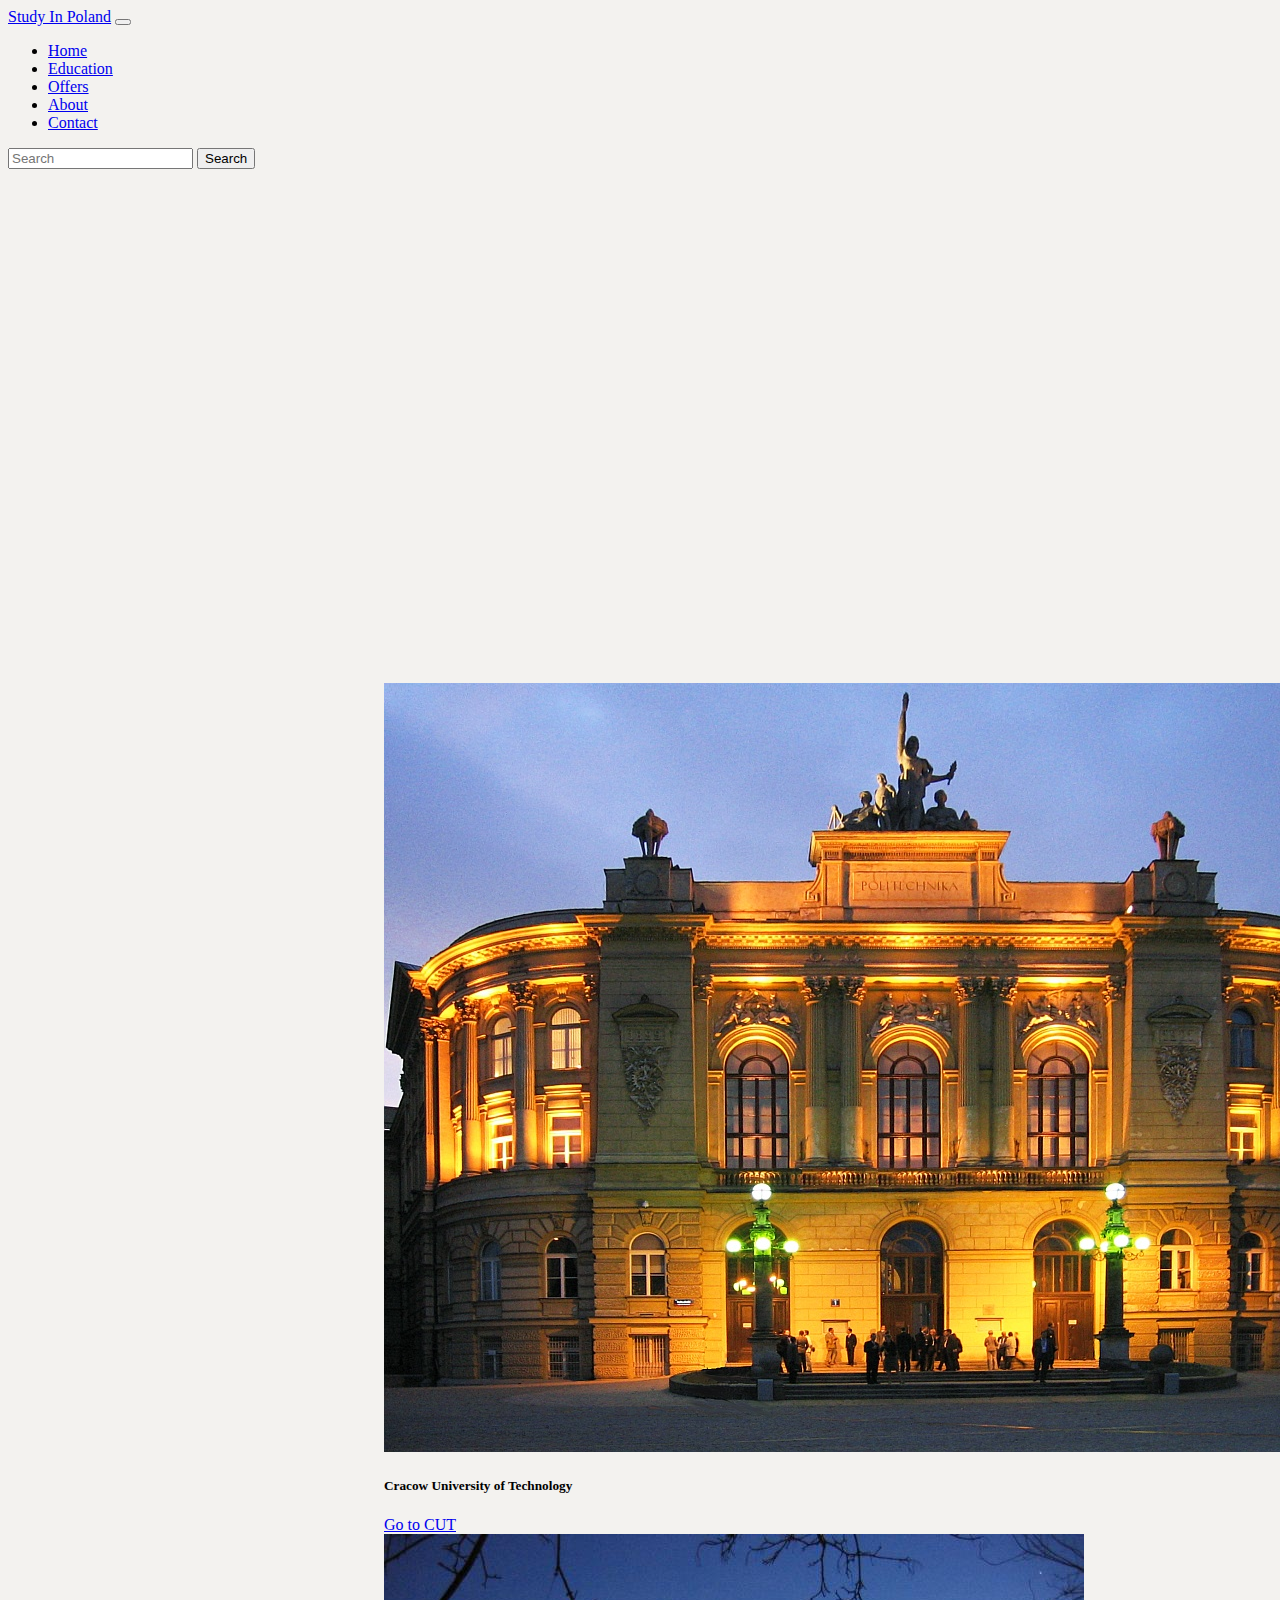
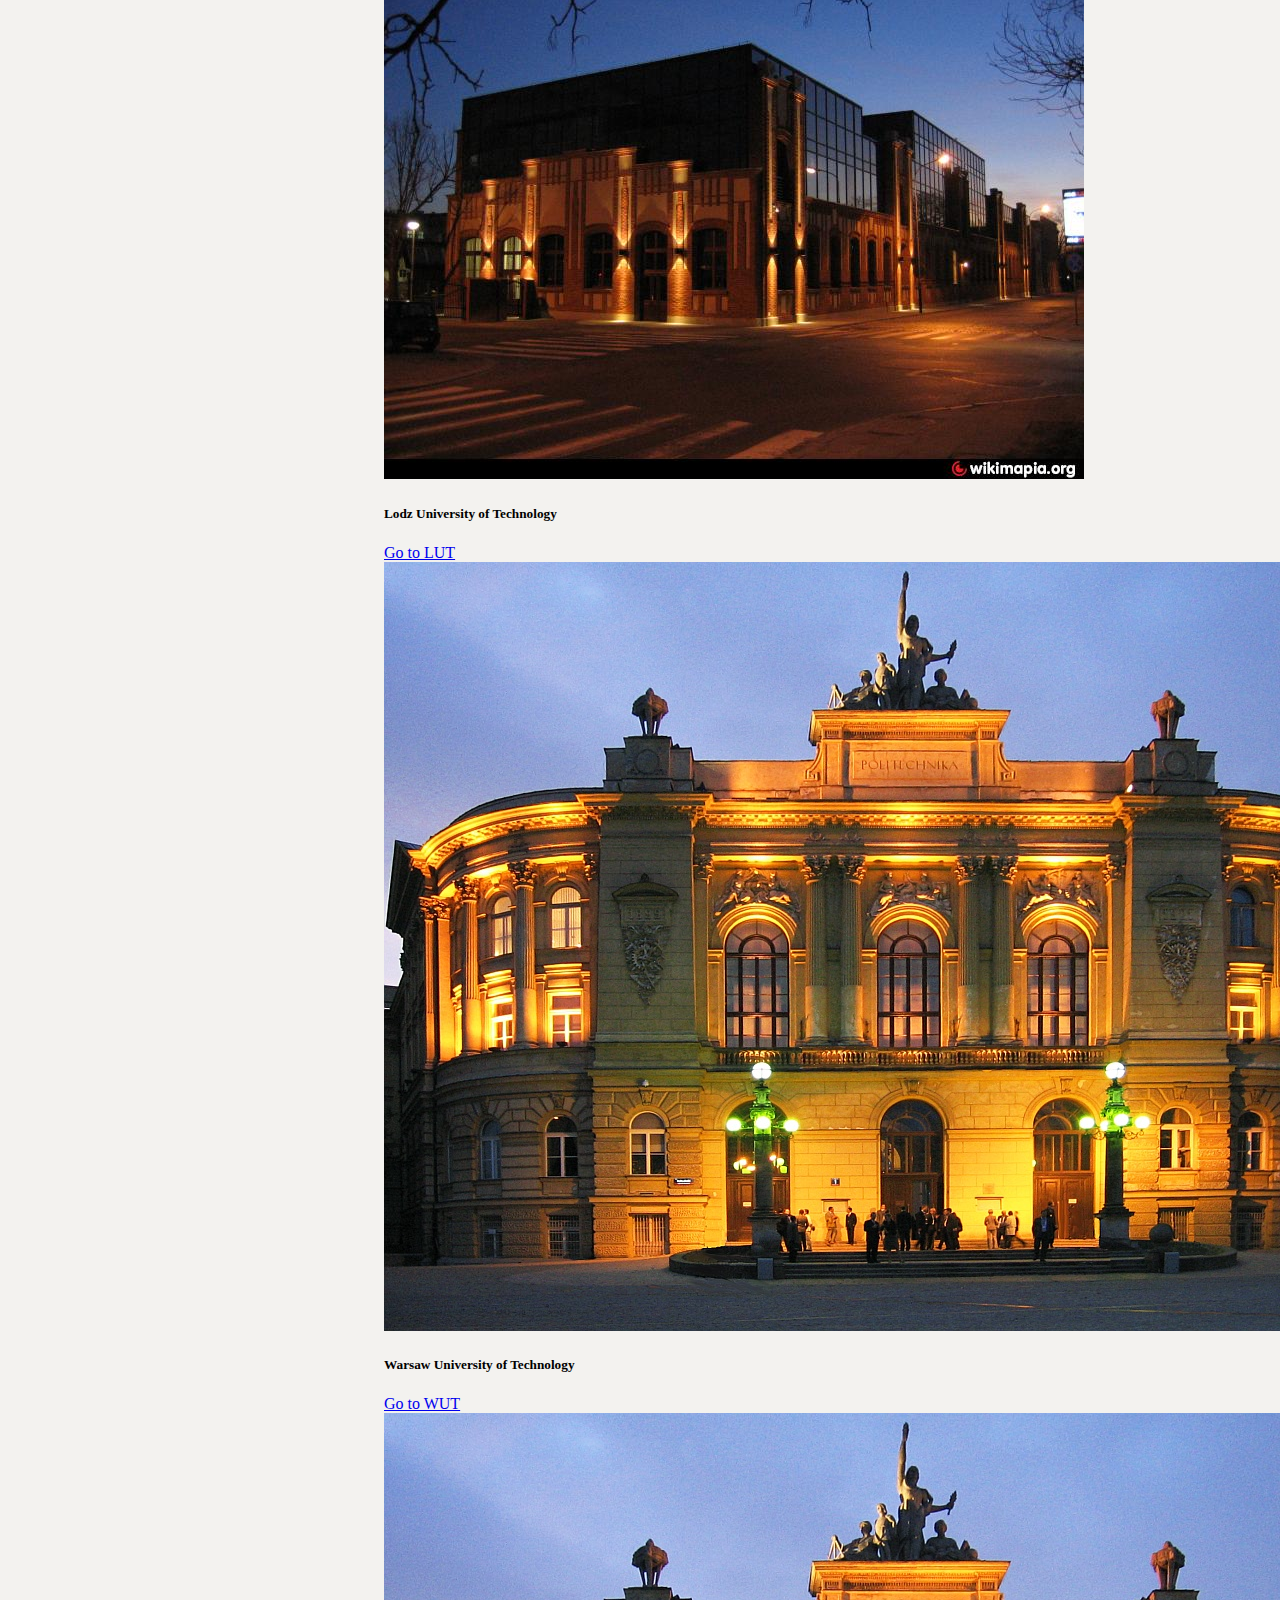
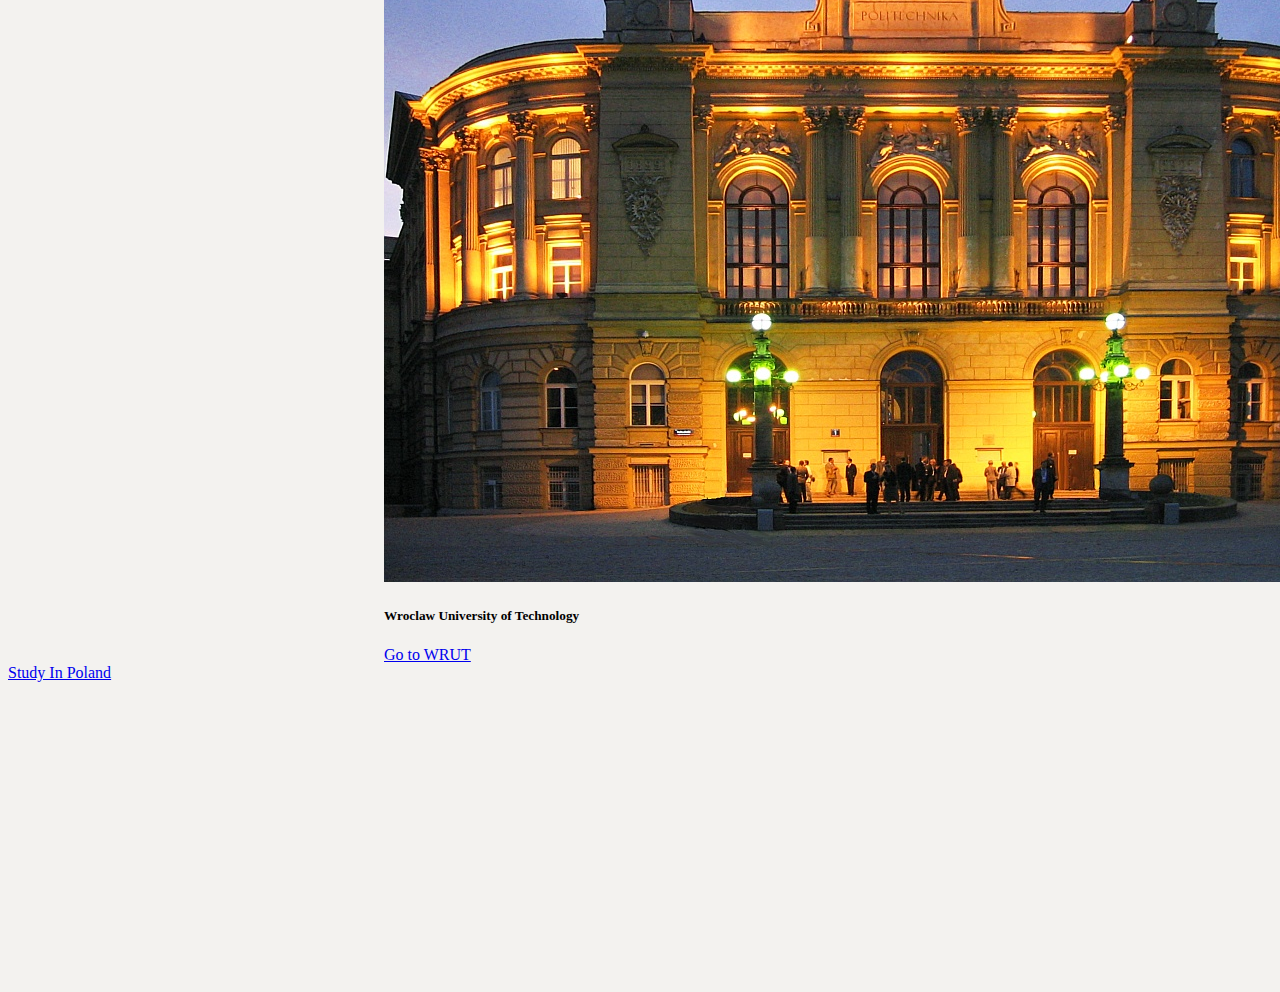
<file: index.html>
<!DOCTYPE html>
<html lang="en">
<head>
<!-- Global site tag (gtag.js) - Google Analytics -->
<script async src="https://www.googletagmanager.com/gtag/js?id=UA-216296858-1"></script>
<script>
  window.dataLayer = window.dataLayer || [];
  function gtag(){dataLayer.push(arguments);}
  gtag('js', new Date());

  gtag('config', 'UA-216296858-1');
</script>

    <meta charset="UTF-8">
    <meta http-equiv="X-UA-Compatible" content="IE=edge">
    <meta name="viewport" content="width=device-width, initial-scale=1.0">
    <title>Study In Poland | Home</title>
    <link href="https://cdn.jsdelivr.net/npm/bootstrap@5.1.0/dist/css/bootstrap.min.css" rel="stylesheet" integrity="sha384-KyZXEAg3QhqLMpG8r+8fhAXLRk2vvoC2f3B09zVXn8CA5QIVfZOJ3BCsw2P0p/We" crossorigin="anonymous">
    <link rel="stylesheet" href="https://cdn.jsdelivr.net/npm/bootstrap-icons@1.5.0/font/bootstrap-icons.css">
</head>

  <body style="background-color: #f3f2ef;">
    <div class="page">    
      <nav  class="navbar navbar-expand-lg navbar-dark bg-dark py-1 ">
        <div class="container-fluid ">
          <a class="navbar-brand text-light" href="./index.html">Study In Poland</a>
          <button class="navbar-toggler" type="button" data-bs-toggle="collapse" data-bs-target="#navbarSupportedContent" aria-controls="navbarSupportedContent" aria-expanded="false" aria-label="Toggle navigation"><span class="navbar-toggler-icon"></span>
            </button>
            <div class="collapse navbar-collapse" id="navbarSupportedContent">
              <ul class="navbar-nav me-auto mb-2 mb-lg-0">
                <li class="nav-item">
                  <a class="nav-link active" aria-current="page" href="./index.html">Home</a>
                </li>
                <li class="nav-item">
                  <a class="nav-link active" aria-current="page" href="./Education.html">Education</a>
                </li>
                <li class="nav-item">
                  <a class="nav-link active" aria-current="page" href="./offers.html">Offers</a>
                </li>
                <li class="nav-item">
                  <a class="nav-link active" aria-current="page" href="./About.html">About</a>
                </li>
                <li class="nav-item">
                  <a class="nav-link active" aria-current="page" href="./contact.html">Contact</a>
                </li>
              </ul>
              <form class="d-flex">
                  <input class="form-control me-2" type="search" placeholder="Search" aria-label="Search">
                  <button class="btn btn-outline-light" type="submit">Search</button>
            </form>
            </div>
        </div>
      </nav>
<iframe width="907" height="510" src="https://www.youtube.com/embed/-cABBWfRqms" title="YouTube video player" frameborder="0" allow="accelerometer; autoplay; clipboard-write; encrypted-media; gyroscope; picture-in-picture" allowfullscreen></iframe>
      <div class="container my-5">
        <div class="card  bg-dark text-light " style="width: 40vw; margin: 0 auto;">
            <img src="./assets/WUT night building.jpg" class="card-img-top" alt="...">
            <div class="card-body">
              <h5>Cracow University of Technology</h5>
              <p class="card-text"></p>
              <a onclick= "gtag('event','Jawad_Custom_Event' ,{Page_link : 'https://www.pk.edu.pl/'});" href="https://www.pk.edu.pl/index.php?option=com_content&view=article&id=65&Itemid=121&lang=en" class="btn btn-outline-light" target="_blank">Go to CUT</a>
            </div>
        </div>
        <div class="card bg-dark text-light  my-3" style="width:40vw; margin: 0 auto;">
          <img src="./assets/74_big.jpg" class="card-img-top" alt="...">
          <div class="card-body">
            <h5>Lodz University of Technology</h5>
            <p class="card-text"></p>
            <a href="https://p.lodz.pl/en" class="btn btn-outline-light" target="_blank" onclick="return gtag_report_conversion('https://p.lodz.pl/en')">Go to LUT</a>
          </div>
        </div>
        <div class="card  bg-dark text-light my-3" style="width: 40vw; margin: 0 auto;">
          <img src="./assets/WUT night building.jpg" class="card-img-top" alt="...">
          <div class="card-body">
            <h5>Warsaw University of Technology</h5>
            <p class="card-text"></p>
            <a href="https://www.pw.edu.pl/engpw" class="btn btn-outline-light" target="_blank" onclick="gtag('event', 'Action', {
  'event_category': 'Category',
  'event_label': 'Label',
  'value': '125'
});" >Go to WUT</a>
          </div>
        </div>
        <div class="card bg-dark text-light my-3" style="width: 40vw; margin: 0 auto;">
          <img src="./assets/WUT night building.jpg" class="card-img-top" alt="...">
          <div class="card-body">
            <h5>Wroclaw University of Technology</h5>
            <p class="card-text"></p>
            <a href="https://www.pw.edu.pl/engpw" class="btn btn-outline-light" target="_blank" onclick="gtag('event', 'Action', {
  'event_category': 'ButtonClick',
  'event_label': 'Go To WRUT',
  'value': '5000'
});">Go to WRUT</a>
          </div>
        </div>
      </div>

      <div  style="position: relative; width: 100%;">
        <footer  style="height: 20rem;"  class="navbar navbar-expand-lg navbar-dark bg-dark shadow-sm">
          <div class="container-fluid">
            <a class="navbar-brand text-light" href="./index.html">Study In Poland
            </a>
          </div>
        </footer>
      </div>

    </div> <!-- Ending Division Tag for the entire page-->

    <script src="https://cdn.jsdelivr.net/npm/bootstrap@5.1.0/dist/js/bootstrap.bundle.min.js" integrity="sha384-U1DAWAznBHeqEIlVSCgzq+c9gqGAJn5c/t99JyeKa9xxaYpSvHU5awsuZVVFIhvj" crossorigin="anonymous"> 
    </script>         
</body>
</html>
</file>
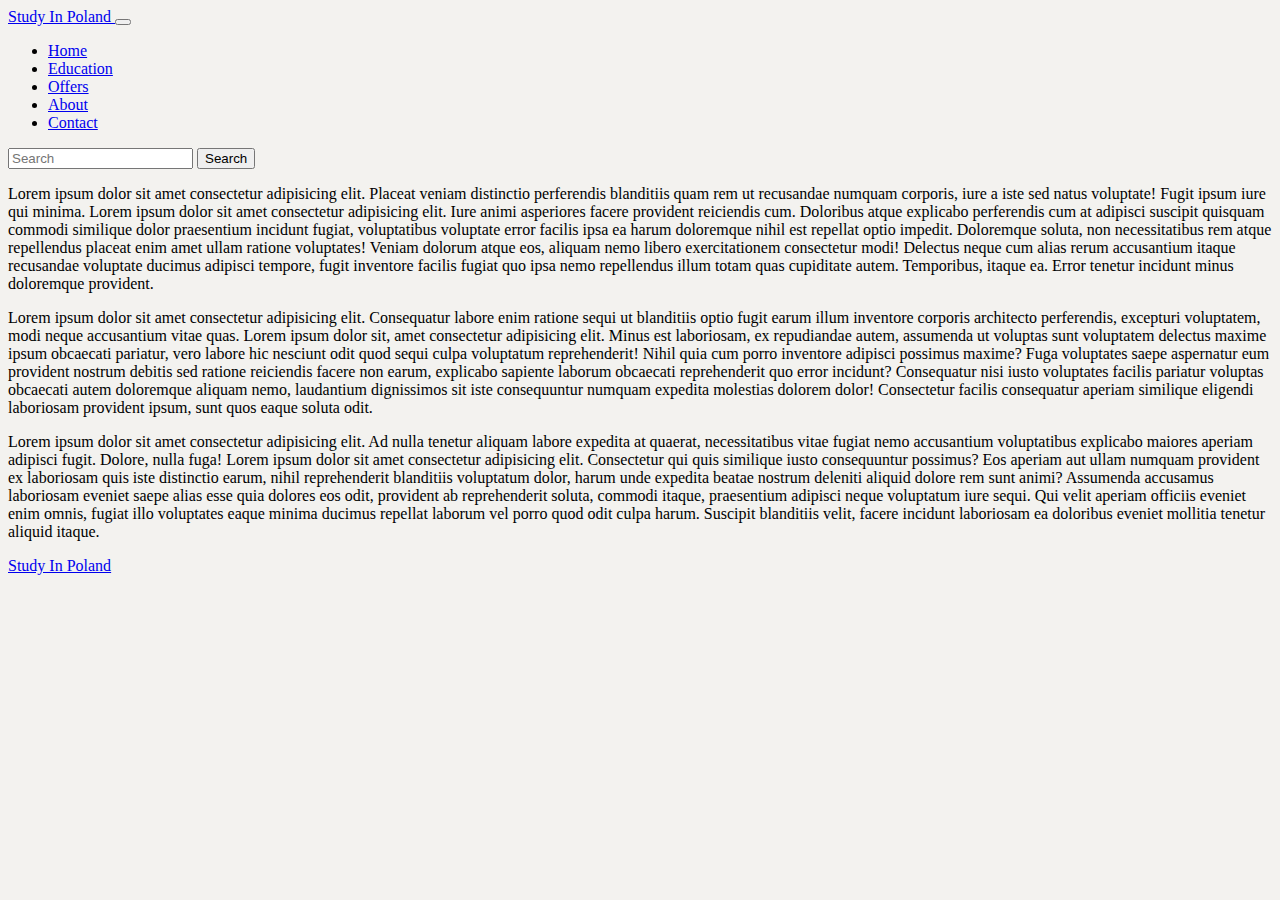
<file: About.html>
<!DOCTYPE html>
<html lang="en">
<head>
  
   <!-- Global site tag (gtag.js) - Google Analytics -->
    <script async src="https://www.googletagmanager.com/gtag/js?id=UA-207000213-1"></script>
    <script>
          window.dataLayer = window.dataLayer || [];
          function gtag(){dataLayer.push(arguments);}
          gtag('js', new Date());

          gtag('config', 'UA-207000213-1');
    </script>
  <!-- Google Tag Manager -->
<script>(function(w,d,s,l,i){w[l]=w[l]||[];w[l].push({'gtm.start':
new Date().getTime(),event:'gtm.js'});var f=d.getElementsByTagName(s)[0],
j=d.createElement(s),dl=l!='dataLayer'?'&l='+l:'';j.async=true;j.src=
'https://www.googletagmanager.com/gtm.js?id='+i+dl;f.parentNode.insertBefore(j,f);
})(window,document,'script','dataLayer','GTM-NLRBKTL');</script>
<!-- End Google Tag Manager -->
  
    <meta charset="UTF-8">
    <meta http-equiv="X-UA-Compatible" content="IE=edge">
    <meta name="viewport" content="width=device-width, initial-scale=1.0">
    <title>Study In Poland | About</title>
    <link href="https://cdn.jsdelivr.net/npm/bootstrap@5.1.0/dist/css/bootstrap.min.css" rel="stylesheet" integrity="sha384-KyZXEAg3QhqLMpG8r+8fhAXLRk2vvoC2f3B09zVXn8CA5QIVfZOJ3BCsw2P0p/We" crossorigin="anonymous">
    <link rel="stylesheet" href="https://cdn.jsdelivr.net/npm/bootstrap-icons@1.5.0/font/bootstrap-icons.css">
 
</head>
<body style="background-color: #f3f2ef;">
  <!-- Google Tag Manager (noscript) -->
<noscript><iframe src="https://www.googletagmanager.com/ns.html?id=GTM-NLRBKTL"
height="0" width="0" style="display:none;visibility:hidden"></iframe></noscript>
<!-- End Google Tag Manager (noscript) -->
  
  
    <div>
      <nav class="navbar navbar-expand-lg navbar-dark bg-dark shadow-sm ">
        <div class="container-fluid">
          <a class="navbar-brand text-light" href="./index.html">Study In Poland
          </a>
          <button class="navbar-toggler" type="button" data-bs-toggle="collapse" data-bs-target="#navbarSupportedContent" aria-controls="navbarSupportedContent" aria-expanded="false" aria-label="Toggle navigation">
            <span class="navbar-toggler-icon"></span>
          </button>
          <div class="collapse navbar-collapse" id="navbarSupportedContent">
            <ul class="navbar-nav me-auto mb-2 mb-lg-0">
              <li class="nav-item">
                <a class="nav-link active" aria-current="page" href="./index.html">Home</a>
              </li>
              <li class="nav-item">
                <a class="nav-link active" aria-current="page" href="./Education.html">Education</a>
              </li>
              <li class="nav-item">
                <a class="nav-link active" aria-current="page" href="./offers.html">Offers</a>
              </li>
              <li class="nav-item">
                <a class="nav-link active" aria-current="page" href="./About.html">About</a>
              </li>
              <li class="nav-item">
                <a class="nav-link active" aria-current="page" href="./contact.html">Contact</a>
              </li>
            </ul>
            <form class="d-flex">
                <input class="form-control me-2" type="search" placeholder="Search" aria-label="Search">
                <button class="btn btn-outline-light" type="submit">Search</button>
              </form>
            </div>
          </div>
    </nav>
    </div>
   
    <div class="container py-5">
      <div class="row">
        <div class="col">
          <p>
            Lorem ipsum dolor sit amet consectetur adipisicing elit. Placeat veniam distinctio perferendis blanditiis quam rem ut recusandae numquam corporis, iure a iste sed natus voluptate! Fugit ipsum iure qui minima. Lorem ipsum dolor sit amet consectetur adipisicing elit. Iure animi asperiores facere provident reiciendis cum. Doloribus atque explicabo perferendis cum at adipisci suscipit quisquam commodi similique dolor praesentium incidunt fugiat, voluptatibus voluptate error facilis ipsa ea harum doloremque nihil est repellat optio impedit. Doloremque soluta, non necessitatibus rem atque repellendus placeat enim amet ullam ratione voluptates! Veniam dolorum atque eos, aliquam nemo libero exercitationem consectetur modi! Delectus neque cum alias rerum accusantium itaque recusandae voluptate ducimus adipisci tempore, fugit inventore facilis fugiat quo ipsa nemo repellendus illum totam quas cupiditate autem. Temporibus, itaque ea. Error tenetur incidunt minus doloremque provident.
          </p>
        </div>
        <div class="col">
          <p class="p">
            Lorem ipsum dolor sit amet consectetur adipisicing elit. Consequatur labore enim ratione sequi ut blanditiis optio fugit earum illum inventore corporis architecto perferendis, excepturi voluptatem, modi neque accusantium vitae quas. Lorem ipsum dolor sit, amet consectetur adipisicing elit. Minus est laboriosam, ex repudiandae autem, assumenda ut voluptas sunt voluptatem delectus maxime ipsum obcaecati pariatur, vero labore hic nesciunt odit quod sequi culpa voluptatum reprehenderit! Nihil quia cum porro inventore adipisci possimus maxime? Fuga voluptates saepe aspernatur eum provident nostrum debitis sed ratione reiciendis facere non earum, explicabo sapiente laborum obcaecati reprehenderit quo error incidunt? Consequatur nisi iusto voluptates facilis pariatur voluptas obcaecati autem doloremque aliquam nemo, laudantium dignissimos sit iste consequuntur numquam expedita molestias dolorem dolor! Consectetur facilis consequatur aperiam similique eligendi laboriosam provident ipsum, sunt quos eaque soluta odit.
          </p>
        </div>
        <div class="col">
            <p class="p">
              Lorem ipsum dolor sit amet consectetur adipisicing elit. Ad nulla tenetur aliquam labore expedita at quaerat, necessitatibus vitae fugiat nemo accusantium voluptatibus explicabo maiores aperiam adipisci fugit. Dolore, nulla fuga! Lorem ipsum dolor sit amet consectetur adipisicing elit. Consectetur qui quis similique iusto consequuntur possimus? Eos aperiam aut ullam numquam provident ex laboriosam quis iste distinctio earum, nihil reprehenderit blanditiis voluptatum dolor, harum unde expedita beatae nostrum deleniti aliquid dolore rem sunt animi? Assumenda accusamus laboriosam eveniet saepe alias esse quia dolores eos odit, provident ab reprehenderit soluta, commodi itaque, praesentium adipisci neque voluptatum iure sequi. Qui velit aperiam officiis eveniet enim omnis, fugiat illo voluptates eaque minima ducimus repellat laborum vel porro quod odit culpa harum. Suscipit blanditiis velit, facere incidunt laboriosam ea doloribus eveniet mollitia tenetur aliquid itaque.
            </p>
        </div>
      </div>
    </div>

    <div  style="position: relative; width: 100%; ">
      <footer  style="height: 20rem;"  class="navbar navbar-expand-lg navbar-dark bg-dark shadow-sm">
        <div class="container-fluid">
          <a class="navbar-brand text-light" href="./index.html">Study In Poland
          </a>
        </div>
      </footer>
    </div>

  
   
      <script src="https://cdn.jsdelivr.net/npm/bootstrap@5.1.0/dist/js/bootstrap.bundle.min.js" integrity="sha384-U1DAWAznBHeqEIlVSCgzq+c9gqGAJn5c/t99JyeKa9xxaYpSvHU5awsuZVVFIhvj" crossorigin="anonymous"></script>
    
</body>
</html>
</file>
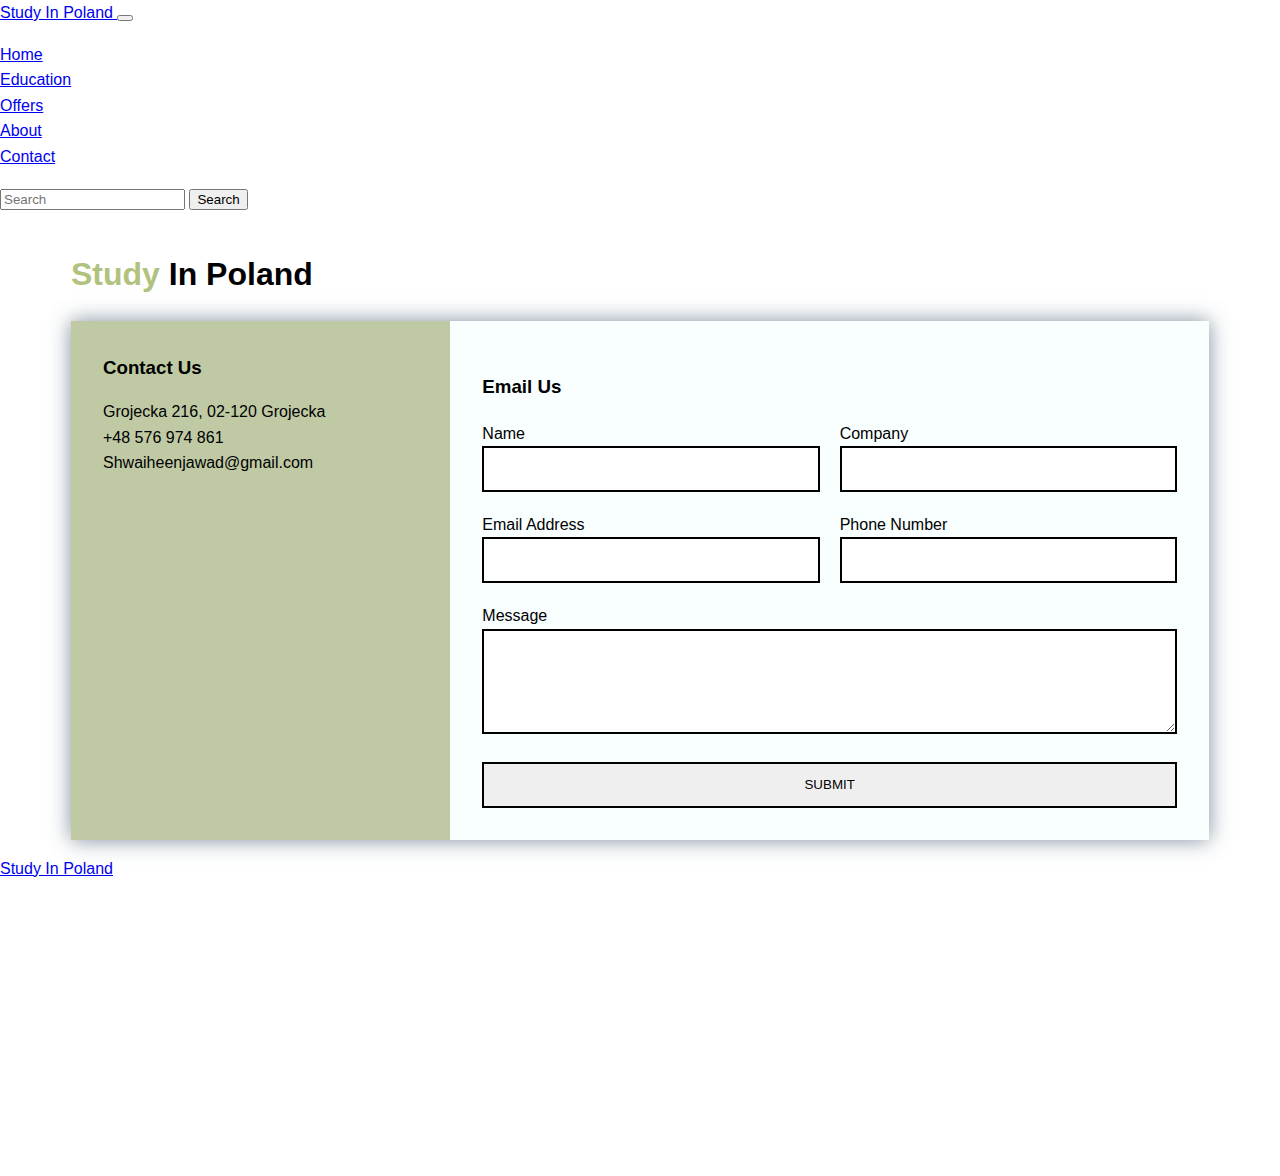
<file: contact.html>
<!DOCTYPE html>
<html lang="en">
<head>
        <!-- Global site tag (gtag.js) - Google Analytics -->
<script async src="https://www.googletagmanager.com/gtag/js?id=UA-215648373-1"></script>
<script>
  window.dataLayer = window.dataLayer || [];
  function gtag(){dataLayer.push(arguments);}
  gtag('js', new Date());

  gtag('config', 'UA-215648373-1');
</script>
    <meta charset="UTF-8">
    <meta http-equiv="X-UA-Compatible" content="IE=edge">
    <meta name="viewport" content="width=device-width, initial-scale=1.0">
    <title>Study In Poland | Contact</title>
    <link href="https://cdn.jsdelivr.net/npm/bootstrap@5.1.0/dist/css/bootstrap.min.css" rel="stylesheet" integrity="sha384-KyZXEAg3QhqLMpG8r+8fhAXLRk2vvoC2f3B09zVXn8CA5QIVfZOJ3BCsw2P0p/We" crossorigin="anonymous">
    <link rel="stylesheet" href="https://cdn.jsdelivr.net/npm/bootstrap-icons@1.5.0/font/bootstrap-icons.css">
    <link rel="stylesheet" href="css/style.css">

</head>
<body style="margin: 0; padding:0;background: white;">
           <!-- Google Tag Manager (noscript) -->
<noscript><iframe src="https://www.googletagmanager.com/ns.html?id=GTM-NLRBKTL"
height="0" width="0" style="display:none;visibility:hidden"></iframe></noscript>
<!-- End Google Tag Manager (noscript) -->
      <div style="width: 100%;">
        <nav class="navbar navbar-expand-lg navbar-dark bg-dark shadow-sm">
          <div class="container-fluid">
            <a class="navbar-brand text-light" href="./index.html">Study In Poland
            </a>
            <button class="navbar-toggler" type="button" data-bs-toggle="collapse" data-bs-target="#navbarSupportedContent" aria-controls="navbarSupportedContent" aria-expanded="false" aria-label="Toggle navigation">
              <span class="navbar-toggler-icon"></span>
            </button>
            <div class="collapse navbar-collapse" id="navbarSupportedContent">
              <ul class="navbar-nav me-auto mb-2 mb-lg-0">
                <li class="nav-item">
                  <a class="nav-link active" aria-current="page" href="./index.html">Home</a>
                </li>
                <li class="nav-item">
                  <a class="nav-link active" aria-current="page" href="./Education.html">Education</a>
                </li>
                <li class="nav-item">
                  <a class="nav-link active" aria-current="page" href="./offers.html">Offers</a>
                </li>
                <li class="nav-item">
                  <a class="nav-link active" aria-current="page" href="./About.html">About</a>
                </li>
                <li class="nav-item">
                  <a class="nav-link active" aria-current="page" href="./contact.html">Contact</a>
                </li>
              </ul>
              <form class="d-flex">
                  <input class="form-control me-2" type="search" placeholder="Search" aria-label="Search">
                  <button class="btn btn-outline-light" type="submit">Search</button>
                </form>
              </div>
            </div>
        </nav>
      </div>
  
   
  <div class="container my-5">
    <h1 class="brand" style="color:black"><span>Study</span> In Poland</h1>
    <div class="wrapper animated bounceInLeft">
      <div class="company-info" style="background: rgb(191, 202, 164); color:black;">
        <h3>Contact Us</h3>
        <ul>
          <li><i class="fa fa-road"></i> Grojecka 216, 02-120 Grojecka</li>
          <li><i class="fa fa-phone"></i> +48 576 974 861</li>
          <li><i class="fa fa-envelope"></i> Shwaiheenjawad@gmail.com</li>
        </ul>
      </div>
      <div class="contact" style=" color:black;">
        <h3>Email Us</h3>
        <form>
          <p>
            <label>Name</label>
            <input type="text" name="name">
          </p>
          <p>
            <label>Company</label>
            <input type="text" name="company">
          </p>
          <p>
            <label>Email Address</label>
            <input type="email" name="email">
          </p>
          <p>
            <label>Phone Number</label>
            <input type="text" name="phone">
          </p>
          <p class="full">
            <label>Message</label>
            <textarea name="message" rows="5"></textarea>
          </p>
          <p class="full">
            <button style="color:black ;border: 2px solid black;">Submit</button>
          </p>
        </form>
      </div>
    </div>
  </div>


    <div style="position: relative; width: 100%;">
      <footer  style="height: 20rem;"  class="navbar navbar-expand-lg navbar-dark bg-dark shadow-sm">
        <div class="container-fluid">
          <a class="navbar-brand text-light" href="./index.html">Study In Poland
          </a>
        </div>
      </footer>
    </div>  
    


  </div>
  
  

  <script src="https://cdn.jsdelivr.net/npm/bootstrap@5.1.0/dist/js/bootstrap.bundle.min.js" integrity="sha384-U1DAWAznBHeqEIlVSCgzq+c9gqGAJn5c/t99JyeKa9xxaYpSvHU5awsuZVVFIhvj" crossorigin="anonymous"></script>
</body>
</html>
</file>
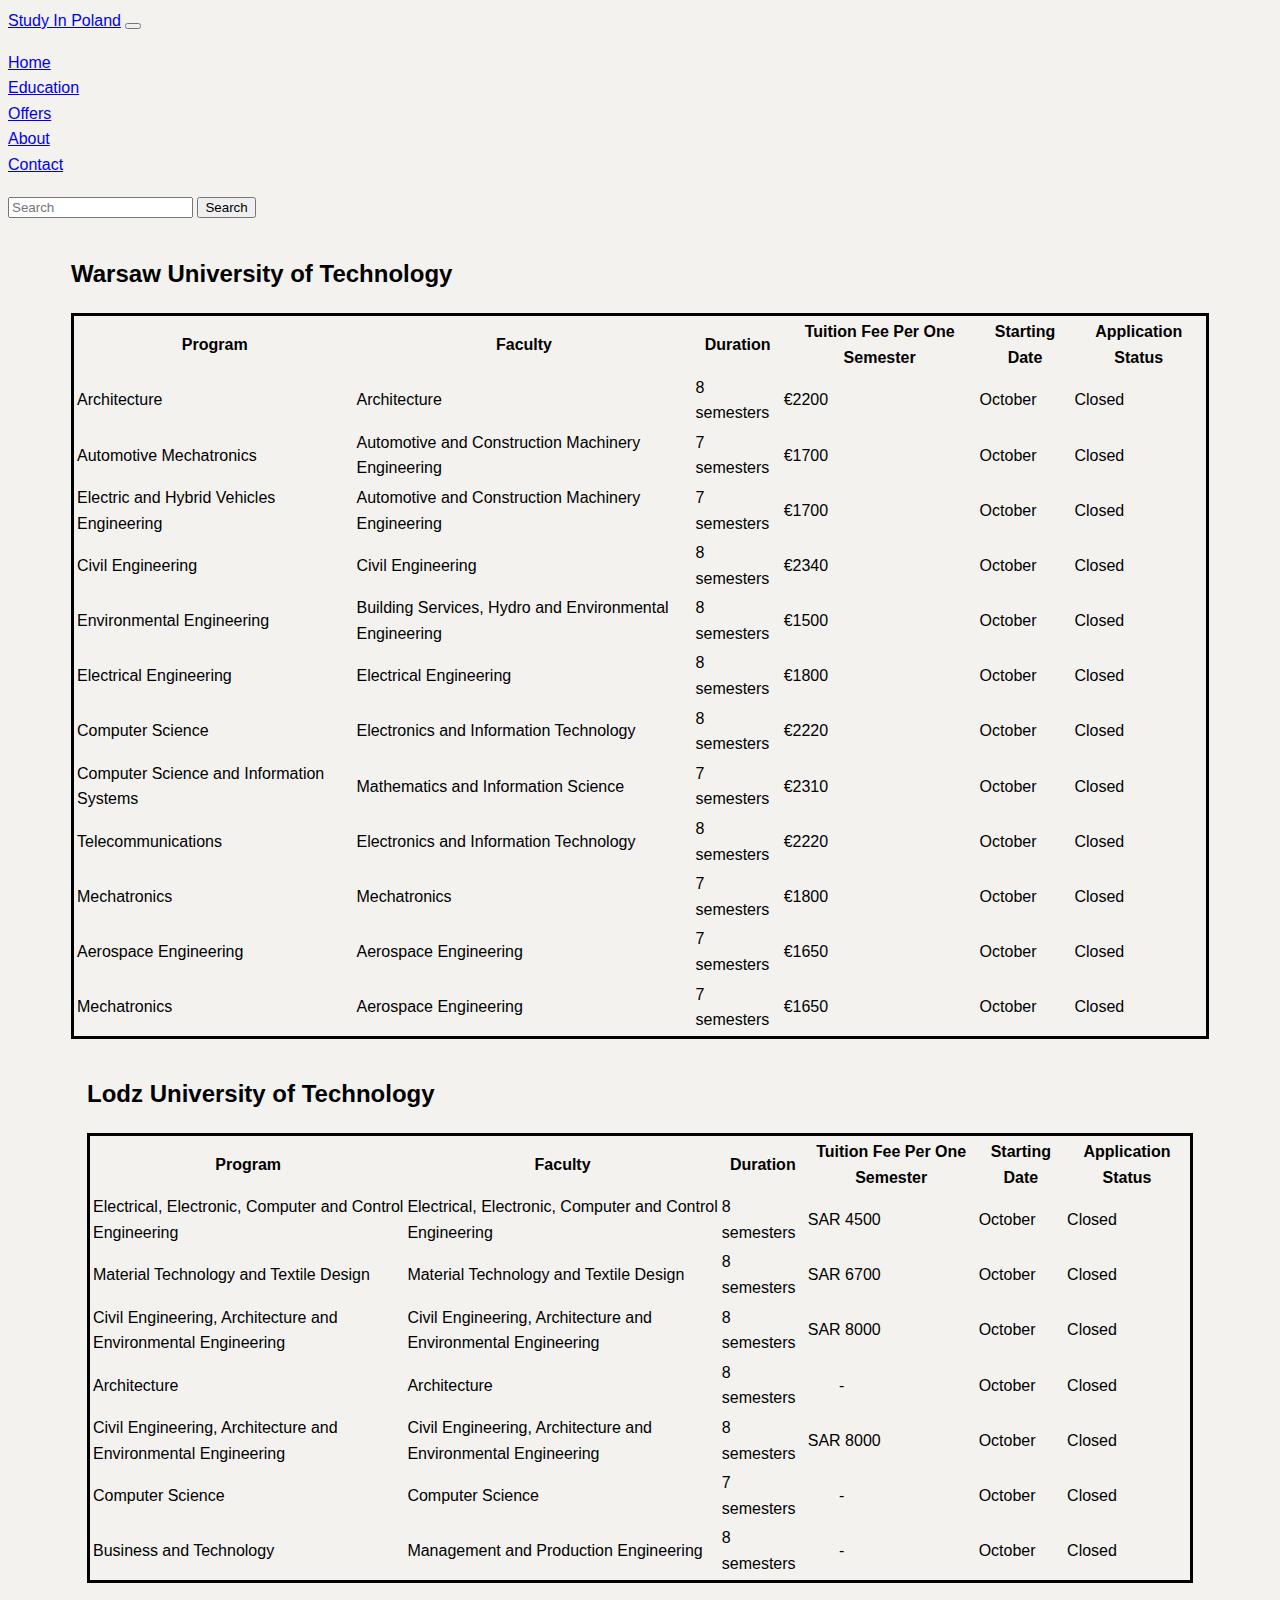
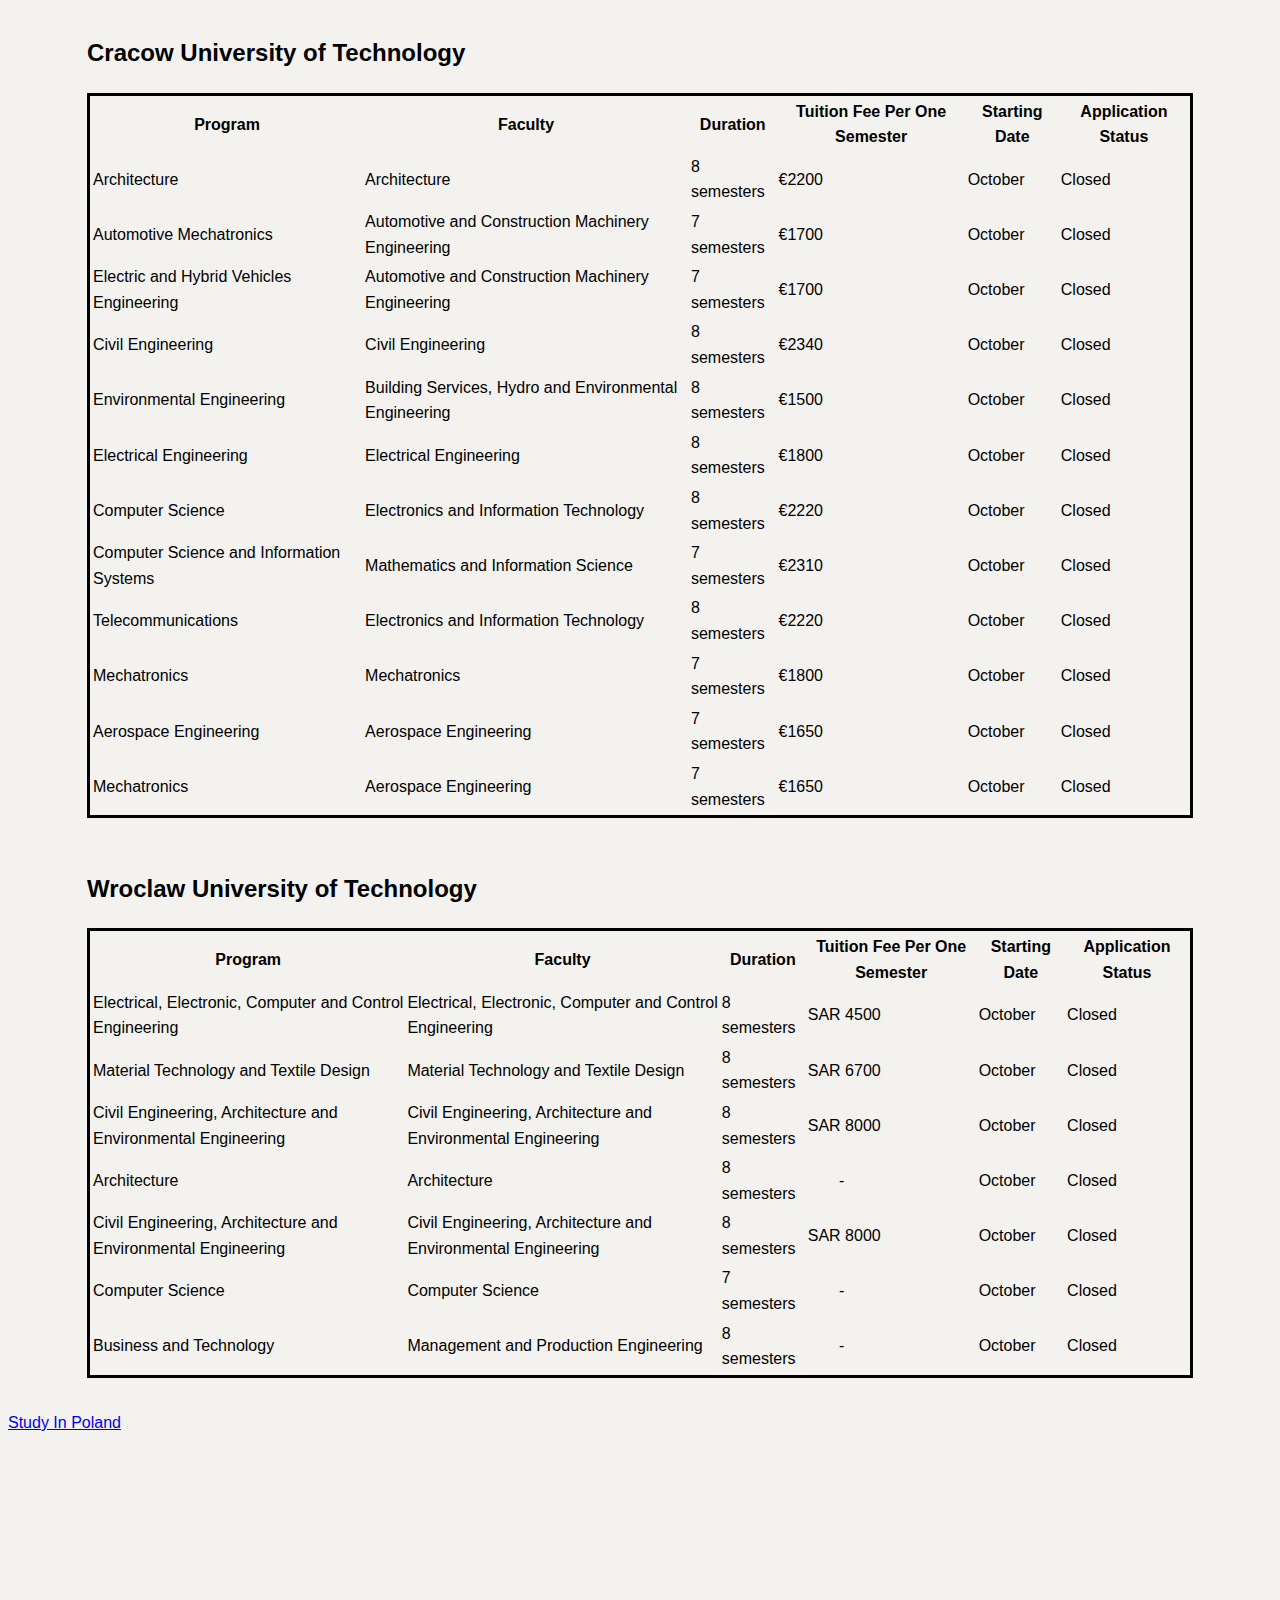
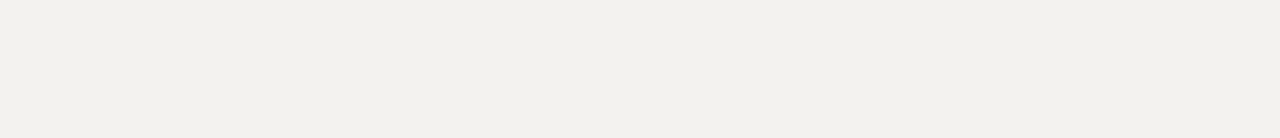
<file: Education.html>
<!DOCTYPE html>
<html lang="en">
<head>
          <!-- Global site tag (gtag.js) - Google Analytics -->
<script async src="https://www.googletagmanager.com/gtag/js?id=UA-215648373-1"></script>
<script>
  window.dataLayer = window.dataLayer || [];
  function gtag(){dataLayer.push(arguments);}
  gtag('js', new Date());

  gtag('config', 'UA-215648373-1');
</script>

    <meta charset="UTF-8">
    <meta http-equiv="X-UA-Compatible" content="IE=edge">
    <meta name="viewport" content="width=device-width, initial-scale=1.0">
    <title>Study In Poland | Education</title>
    <link href="https://cdn.jsdelivr.net/npm/bootstrap@5.1.0/dist/css/bootstrap.min.css" rel="stylesheet" integrity="sha384-KyZXEAg3QhqLMpG8r+8fhAXLRk2vvoC2f3B09zVXn8CA5QIVfZOJ3BCsw2P0p/We" crossorigin="anonymous">
    <link rel="stylesheet" href="https://cdn.jsdelivr.net/npm/bootstrap-icons@1.5.0/font/bootstrap-icons.css">
    <link rel="stylesheet" href="./css/style.css">
</head>

<body style="background-color: #f3f2ef;padding: 0;">

    <div class="page">
        <nav class="container-fluid navbar navbar-expand-lg navbar-dark bg-dark shadow-sm" >
          <div class="container-fluid">
            <a class=" navbar-brand text-light pt-2" href="./index.html">Study In Poland</a>
            <button class="navbar-toggler" type="button" data-bs-toggle="collapse" data-bs-target="#navbarSupportedContent" aria-controls="navbarSupportedContent" aria-expanded="false" aria-label="Toggle navigation">
              <span class="navbar-toggler-icon"></span>
            </button>
            <div class="collapse navbar-collapse" id="navbarSupportedContent">
              <ul class="navbar-nav me-auto mb-2 mb-lg-0">
                <li class="nav-item">
                  <a class="nav-link active" aria-current="page" href="./index.html">Home</a>
                </li>
                <li class="nav-item">
                  <a class="nav-link active" aria-current="page" href="./Education.html">Education</a>
                </li>
                <li class="nav-item">
                  <a class="nav-link active" aria-current="page" href="./offers.html">Offers</a>
                </li>
                <li class="nav-item">
                  <a class="nav-link active" aria-current="page" href="./About.html">About</a>
                </li>
                <li class="nav-item">
                  <a class="nav-link active" aria-current="page" href="./contact.html">Contact</a>
                </li>
              </ul>
              <form class="d-flex">
                  <input class="form-control me-2" type="search" placeholder="Search" aria-label="Search">
                  <button class="btn btn-outline-light" type="submit">Search</button>
              </form>
              </div>
            </div>
          </nav>
          
           
          <div class="container">
              <!--  ----------------- Warsaw University Data  ------------------>
  
            <h2 class="pt-4 pb-2">Warsaw University of Technology</h2>
            <div class="table-responsive-sm">
             <table class="table table-dark table-striped px-5 " style="border: 3px solid black;">
               <!-- Table Header-->
               <tr >
                 <th>Program</th>
                 <th>Faculty</th>
                 <th>Duration</th>
                 <th>Tuition Fee Per One Semester</th>
                 <th>Starting Date</th>
                 <th>Application Status</th>
                </tr>
               <!-- Entry 1-->
                <tr>
                 <td>Architecture</td>
                 <td>Architecture</td>
                 <td>8 semesters</td>
                 <td>€2200</td>
                 <td>October</td>
                 <td class="text-danger">Closed</td>
                </tr>
               <!-- Entry 2-->           
                <tr>
                 <td>Automotive Mechatronics</td>
                 <td>Automotive and Construction Machinery Engineering</td>
                 <td>7 semesters</td>
                 <td>€1700</td>
                 <td>October</td>
                 <td class="text-danger">Closed</td>
               </tr>
               <!-- Entry 3-->
               <tr>
                 <td>Electric and Hybrid Vehicles Engineering	</td>
                 <td>Automotive and Construction Machinery Engineering</td>
                 <td>7 semesters</td>
                 <td>€1700</td>
                 <td>October</td>
                 <td class="text-danger">Closed</td>
               </tr>
               <!-- Entry 4-->
               <tr>
                 <td>Civil Engineering	</td>
                 <td>Civil Engineering	</td>
                 <td>8 semesters</td>
                 <td>€2340</td>
                 <td>October</td>
                 <td class="text-danger">Closed</td>
               </tr>
               <!-- Entry 5-->
               <tr>
                 <td>Environmental Engineering</td>
                 <td>Building Services, Hydro and Environmental Engineering</td>
                 <td>8 semesters</td>
                 <td>€1500</td>
                 <td>October</td>
                 <td class="text-danger">Closed</td>
               </tr> 
               <!-- Entry 6--> 
               <tr>
                 <td>Electrical Engineering</td>
                 <td>Electrical Engineering</td>
                 <td>8 semesters</td>
                 <td>€1800</td>
                 <td>October</td>
                 <td class="text-danger">Closed</td>
               </tr>
               <!-- Entry 7-->
               <tr>
                 <td>Computer Science</td>
                 <td>Electronics and Information Technology</td>
                 <td>8 semesters</td>
                 <td>€2220</td>
                 <td>October</td>
                 <td class="text-danger">Closed</td>
               </tr>
               <!-- Entry 8-->         
               <tr>
                 <td>Computer Science and Information Systems</td>
                 <td>Mathematics and Information Science</td>
                 <td>7 semesters</td>
                 <td>€2310</td>
                 <td>October</td>
                 <td class="text-danger">Closed</td> 
               </tr>
               <!-- Entry 9-->
               <tr>
                 <td>Telecommunications</td>
                 <td>Electronics and Information Technology</td>
                 <td>8 semesters</td>
                 <td>€2220</td>
                 <td>October</td>
                 <td class="text-danger">Closed</td>
               </tr>
               <!-- Entry 10-->
               <tr>
                 <td>Mechatronics</td>
                 <td>Mechatronics</td>
                 <td>7 semesters</td>
                 <td>€1800</td>
                 <td>October</td>
                 <td class="text-danger">Closed</td>
               </tr>
                <!-- Entry 11-->
                <tr>
                 <td>Aerospace Engineering</td>
                 <td>Aerospace Engineering</td>
                 <td>7 semesters</td>
                 <td>€1650</td>
                 <td>October</td>
                 <td class="text-danger">Closed</td>
               </tr>
                <!-- Entry 12-->
                <tr>
                 <td>Mechatronics</td>
                 <td>Aerospace Engineering</td>
                 <td>7 semesters</td>
                 <td>€1650</td>
                 <td>October</td>
                 <td class="text-danger">Closed</td>
               </tr>
             </table>
            </div>  
           
            <div class="container">

              <!--  ----------------- Lodz University Data  ------------------>

            <h2 class="pt-4 pb-2">Lodz University of Technology</h2>
            <div class="table-responsive-sm">
            <table class="table table-dark table-striped example" style="border: 3px solid black;">
               <!-- Table Header-->
               <tr>
                  <th>Program</th>
                  <th>Faculty</th>
                  <th>Duration</th>
                  <th>Tuition Fee Per One Semester</th>
                  <th>Starting Date</th>
                  <th>Application Status</th>
                </tr>
               <!-- Entry 1-->
                <tr>
                  <td>Electrical, Electronic, Computer and Control Engineering</td>
                  <td>Electrical, Electronic, Computer and Control Engineering</td>
                  <td>8 semesters</td>
                  <td>SAR 4500</td>
                  <td>October</td>
                  <td class="text-danger">Closed</td>
                </tr>
               <!-- Entry 2-->           
                <tr>
                 <td>Material Technology and Textile Design</td>
                 <td>Material Technology and Textile Design</td>
                 <td>8 semesters</td>
                 <td>SAR 6700</td>
                 <td>October</td>
                 <td class="text-danger">Closed</td>
               </tr>
               <!-- Entry 3-->
               <tr>
                 <td>Civil Engineering, Architecture and Environmental Engineering</td>
                 <td>Civil Engineering, Architecture and Environmental Engineering</td>
                 <td>8 semesters</td>
                 <td>SAR 8000</td>
                 <td>October</td>
                 <td class="text-danger">Closed</td>
               </tr>
                <!-- Entry 4-->
                <tr>
                 <td>Architecture</td>
                 <td>Architecture</td>
                 <td>8 semesters</td>
                 <td> &nbsp;&nbsp;&nbsp;&nbsp;&nbsp;&nbsp; - </td>
                 <td>October</td>
                 <td class="text-danger">Closed</td>
               </tr>
                <!-- Entry 5-->
                <tr>
                 <td>Civil Engineering, Architecture and Environmental Engineering</td>
                 <td>Civil Engineering, Architecture and Environmental Engineering</td>
                 <td>8 semesters</td>
                 <td>SAR 8000</td>
                 <td>October</td>
                 <td class="text-danger">Closed</td>
               </tr>
               <!-- Entry 6-->
               <tr>
                 <td>Computer Science</td>
                 <td>Computer Science</td>
                 <td>7 semesters</td>
                 <td> &nbsp;&nbsp;&nbsp;&nbsp;&nbsp;&nbsp; - </td>
                 <td>October</td>
                 <td class="text-danger">Closed</td>
               </tr>
                <!-- Entry 7-->
               <tr>
                 <td>Business and Technology</td>
                 <td>Management and Production Engineering</td>
                 <td>8 semesters</td>
                 <td> &nbsp;&nbsp;&nbsp;&nbsp;&nbsp;&nbsp; - </td>
                 <td>October</td>
                 <td class="text-danger">Closed</td>
               </tr>
            </table>
            </div>
            </div>
           
           <!--  ----------------- Cracow University Data  ------------------>
   
           
           <div class="container">
           <h2 class="pt-4 pb-2">Cracow University of Technology</h2>
           <div class="table-responsive-sm">
           <table class="table table-dark table-striped example" style="border: 3px solid black;">
               <!-- Table Header-->
              <tr>
                 <th>Program</th>
                 <th>Faculty</th>
                 <th>Duration</th>
                 <th>Tuition Fee Per One Semester</th>
                 <th>Starting Date</th>
                 <th>Application Status</th>
               </tr>
              <!-- Entry 1-->
               <tr>
                 <td>Architecture</td>
                 <td>Architecture</td>
                 <td>8 semesters</td>
                 <td>€2200</td>
                 <td>October</td>
                 <td class="text-danger">Closed</td>
               </tr>
              <!-- Entry 2-->           
               <tr>
                <td>Automotive Mechatronics</td>
                <td>Automotive and Construction Machinery Engineering</td>
                <td>7 semesters</td>
                <td>€1700</td>
                <td>October</td>
                <td class="text-danger">Closed</td>
              </tr>
              <!-- Entry 3-->
              <tr>
                <td>Electric and Hybrid Vehicles Engineering	</td>
                <td>Automotive and Construction Machinery Engineering</td>
                <td>7 semesters</td>
                <td>€1700</td>
                <td>October</td>
                <td class="text-danger">Closed</td>
              </tr>
              <!-- Entry 4-->
              <tr>
                <td>Civil Engineering	</td>
                <td>Civil Engineering	</td>
                <td>8 semesters</td>
                <td>€2340</td>
                <td>October</td>
                <td class="text-danger">Closed</td>
              </tr>
              <!-- Entry 5-->
              <tr>
                <td>Environmental Engineering</td>
                <td>Building Services, Hydro and Environmental Engineering</td>
                <td>8 semesters</td>
                <td>€1500</td>
                <td>October</td>
                <td class="text-danger">Closed</td>
              </tr> 
              <!-- Entry 6--> 
              <tr>
                <td>Electrical Engineering</td>
                <td>Electrical Engineering</td>
                <td>8 semesters</td>
                <td>€1800</td>
                <td>October</td>
                <td class="text-danger">Closed</td>
              </tr>
              <!-- Entry 7-->
              <tr>
                <td>Computer Science</td>
                <td>Electronics and Information Technology</td>
                <td>8 semesters</td>
                <td>€2220</td>
                <td>October</td>
                <td class="text-danger">Closed</td>
              </tr>
              <!-- Entry 8-->         
              <tr>
                <td>Computer Science and Information Systems</td>
                <td>Mathematics and Information Science</td>
                <td>7 semesters</td>
                <td>€2310</td>
                <td>October</td>
                <td class="text-danger">Closed</td> 
              </tr>
              <!-- Entry 9-->
              <tr>
                <td>Telecommunications</td>
                <td>Electronics and Information Technology</td>
                <td>8 semesters</td>
                <td>€2220</td>
                <td>October</td>
                <td class="text-danger">Closed</td>
              </tr>
              <!-- Entry 10-->
              <tr>
                <td>Mechatronics</td>
                <td>Mechatronics</td>
                <td>7 semesters</td>
                <td>€1800</td>
                <td>October</td>
                <td class="text-danger">Closed</td>
              </tr>
               <!-- Entry 11-->
               <tr>
                <td>Aerospace Engineering</td>
                <td>Aerospace Engineering</td>
                <td>7 semesters</td>
                <td>€1650</td>
                <td>October</td>
                <td class="text-danger">Closed</td>
              </tr>
               <!-- Entry 12-->
               <tr>
                <td>Mechatronics</td>
                <td>Aerospace Engineering</td>
                <td>7 semesters</td>
                <td>€1650</td>
                <td>October</td>
                <td class="text-danger">Closed</td>
              </tr>
             </table>
         </div>
        </div> 
         <div class="container">

          <!--  ----------------- Wroclaw University Data  ------------------>

        <h2 class="pt-4 pb-2" >Wroclaw University of Technology</h2>
         <div class="table-responsive-sm">   
         <table class="table table-dark table-striped example" style="border: 3px solid black;">
           <!-- Table Header-->
           <tr>
              <th>Program</th>
              <th>Faculty</th>
              <th>Duration</th>
              <th>Tuition Fee Per One Semester</th>
              <th>Starting Date</th>
              <th>Application Status</th>
            </tr>
           <!-- Entry 1-->
            <tr>
              <td>Electrical, Electronic, Computer and Control Engineering</td>
              <td>Electrical, Electronic, Computer and Control Engineering</td>
              <td>8 semesters</td>
              <td>SAR 4500</td>
              <td>October</td>
              <td class="text-danger">Closed</td>
            </tr>
           <!-- Entry 2-->           
            <tr>
             <td>Material Technology and Textile Design</td>
             <td>Material Technology and Textile Design</td>
             <td>8 semesters</td>
             <td>SAR 6700</td>
             <td>October</td>
             <td class="text-danger">Closed</td>
           </tr>
           <!-- Entry 3-->
           <tr>
             <td>Civil Engineering, Architecture and Environmental Engineering</td>
             <td>Civil Engineering, Architecture and Environmental Engineering</td>
             <td>8 semesters</td>
             <td>SAR 8000</td>
             <td>October</td>
             <td class="text-danger">Closed</td>
           </tr>
            <!-- Entry 4-->
            <tr>
             <td>Architecture</td>
             <td>Architecture</td>
             <td>8 semesters</td>
             <td> &nbsp;&nbsp;&nbsp;&nbsp;&nbsp;&nbsp; - </td>
             <td>October</td>
             <td class="text-danger">Closed</td>
           </tr>
            <!-- Entry 5-->
            <tr>
             <td>Civil Engineering, Architecture and Environmental Engineering</td>
             <td>Civil Engineering, Architecture and Environmental Engineering</td>
             <td>8 semesters</td>
             <td>SAR 8000</td>
             <td>October</td>
             <td class="text-danger">Closed</td>
           </tr>
           <!-- Entry 6-->
           <tr>
             <td>Computer Science</td>
             <td>Computer Science</td>
             <td>7 semesters</td>
             <td> &nbsp;&nbsp;&nbsp;&nbsp;&nbsp;&nbsp; - </td>
             <td>October</td>
             <td class="text-danger">Closed</td>
           </tr>
            <!-- Entry 7-->
           <tr>
             <td>Business and Technology</td>
             <td>Management and Production Engineering</td>
             <td>8 semesters</td>
             <td> &nbsp;&nbsp;&nbsp;&nbsp;&nbsp;&nbsp; - </td>
             <td>October</td>
             <td class="text-danger">Closed</td>
           </tr>
          </table>
       </div> 
      </div>

      
    </div>

    <div  style="position: relative; width: 100%; ">
      <footer  style="height: 20rem;"  class="navbar navbar-expand-lg navbar-dark bg-dark shadow-sm">
        <div class="container-fluid">
          <a class="navbar-brand text-light" href="./index.html">Study In Poland
          </a>
        </div>
      </footer>
    </div>
      <script src="https://cdn.jsdelivr.net/npm/bootstrap@5.1.0/dist/js/bootstrap.bundle.min.js" integrity="sha384-U1DAWAznBHeqEIlVSCgzq+c9gqGAJn5c/t99JyeKa9xxaYpSvHU5awsuZVVFIhvj" crossorigin="anonymous"></script>
    
</body>
</html>
</file>
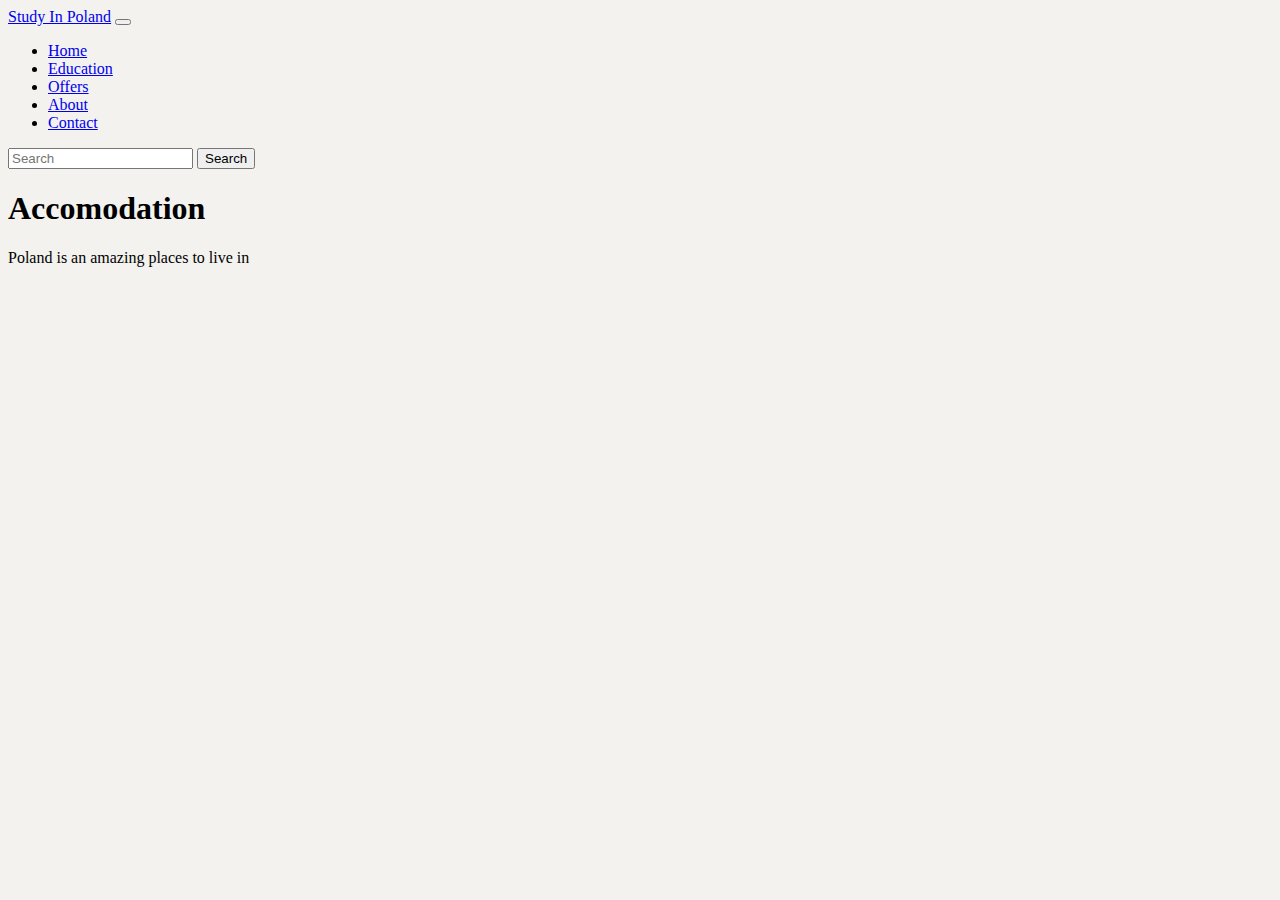
<file: offers.html>
<!DOCTYPE html>
<html lang="en">
<head>
    <!-- Global site tag (gtag.js) - Google Analytics -->
    <script async src="https://www.googletagmanager.com/gtag/js?id=UA-207000213-1"></script>
    <script>
      window.dataLayer = window.dataLayer || [];
      function gtag(){dataLayer.push(arguments);}
      gtag('js', new Date());

      gtag('config', 'UA-207000213-1');
    </script>
    <!-- Google Tag Manager -->
    <script>(function(w,d,s,l,i){w[l]=w[l]||[];w[l].push({'gtm.start':
    new Date().getTime(),event:'gtm.js'});var f=d.getElementsByTagName(s)[0],
    j=d.createElement(s),dl=l!='dataLayer'?'&l='+l:'';j.async=true;j.src=
    'https://www.googletagmanager.com/gtm.js?id='+i+dl;f.parentNode.insertBefore(j,f);
    })(window,document,'script','dataLayer','GTM-MXHNZ2H');</script>
    <!-- End Google Tag Manager -->
    <meta charset="UTF-8">
    <meta http-equiv="X-UA-Compatible" content="IE=edge">
    <meta name="viewport" content="width=device-width, initial-scale=1.0">
    <title>Study In Poland | Offers</title>
    <link href="https://cdn.jsdelivr.net/npm/bootstrap@5.1.0/dist/css/bootstrap.min.css" rel="stylesheet" integrity="sha384-KyZXEAg3QhqLMpG8r+8fhAXLRk2vvoC2f3B09zVXn8CA5QIVfZOJ3BCsw2P0p/We" crossorigin="anonymous">
    <link rel="stylesheet" href="https://cdn.jsdelivr.net/npm/bootstrap-icons@1.5.0/font/bootstrap-icons.css">
</head>
<body style="background-color: #f3f2ef;">
        <!-- Google Tag Manager (noscript) -->
    <noscript><iframe src="https://www.googletagmanager.com/ns.html?id=GTM-MXHNZ2H"
    height="0" width="0" style="display:none;visibility:hidden"></iframe></noscript>
    <!-- End Google Tag Manager (noscript) -->
    <div class="page">    
        <nav  class="navbar navbar-expand-lg navbar-dark bg-dark py-1 ">
          <div class="container-fluid ">
            <a class="navbar-brand text-light" href="./index.html">Study In Poland</a>
            <button class="navbar-toggler" type="button" data-bs-toggle="collapse" data-bs-target="#navbarSupportedContent" aria-controls="navbarSupportedContent" aria-expanded="false" aria-label="Toggle navigation"><span class="navbar-toggler-icon"></span>
              </button>
              <div class="collapse navbar-collapse" id="navbarSupportedContent">
                <ul class="navbar-nav me-auto mb-2 mb-lg-0">
                  <li class="nav-item">
                    <a class="nav-link active" aria-current="page" href="./index.html">Home</a>
                  </li>
                  <li class="nav-item">
                    <a class="nav-link active" aria-current="page" href="./Education.html">Education</a>
                  </li>
                  <li class="nav-item">
                    <a class="nav-link active" aria-current="page" href="./offers.html">Offers</a>
                  </li>
                  <li class="nav-item">
                    <a class="nav-link active" aria-current="page" href="./About.html">About</a>
                  </li>
                  <li class="nav-item">
                    <a class="nav-link active" aria-current="page" href="./contact.html">Contact</a>
                  </li>
                </ul>
                <form class="d-flex">
                    <input class="form-control me-2" type="search" placeholder="Search" aria-label="Search">
                    <button class="btn btn-outline-light" type="submit">Search</button>
              </form>
              </div>
          </div>
        </nav>

        <div class="container-sm my-5 ">
            <h1 class="h2 py-3">Accomodation</h1>
            <p >Poland is an amazing places to live in</p>
        </div>
    </div>

    <script src="https://cdn.jsdelivr.net/npm/bootstrap@5.1.0/dist/js/bootstrap.bundle.min.js" integrity="sha384-U1DAWAznBHeqEIlVSCgzq+c9gqGAJn5c/t99JyeKa9xxaYpSvHU5awsuZVVFIhvj" crossorigin="anonymous"> 
    </script> 
</body>
</html>
</file>
<file: css/style.css>
* {
  box-sizing: border-box;
}

body {
  background: rgb(84, 116, 3);
  line-height: 1.6;
  font-family: "Segoe UI", Tahoma, Geneva, Verdana, sans-serif;
  padding: 1em;
}

.container {
  max-width: 1170px;
  margin-left: auto;
  margin-right: auto;
  padding: 1em;
}

ul {
  list-style: none;
  padding: 0;
}

.brand {
  text-align: center;
}

.brand span {
  color: rgb(176, 194, 126);
}

.wrapper {
  box-shadow: 0 0 20px 0 rgba(72, 94, 116, 0.7);
}

.wrapper > * {
  padding: 1em;
}

.company-info h3,
.company-info ul {
  text-align: center;
  margin: 0 0 1rem 0;
}

.contact {
  background: #f9feff;
}

/* FORM STYLES */
.contact form {
  display: grid;
  grid-template-columns: 1fr 1fr;
  grid-gap: 20px;
}

.contact form label {
  display: block;
}

.contact form p {
  margin: 0;
}

.contact form .full {
  grid-column: 1 / 3;
}

.contact form button,
.contact form input,
.contact form textarea {
  width: 100%;
  padding: 1em;
  border: 2px solid black;
}

.contact form button {
  text-transform: uppercase;
}

.contact form button:hover,
.contact form button:focus {
  background: rgb(191, 202, 164);
  transition: background-color 0.3s ease-out;
}

/* LARGE SCREENS */
@media (min-width: 700px) {
  .wrapper {
    display: grid;
    grid-template-columns: 1fr 2fr;
  }

  .wrapper > * {
    padding: 2em;
  }

  .company-info h3,
  .company-info ul,
  .brand {
    text-align: left;
  }
}
</file>
